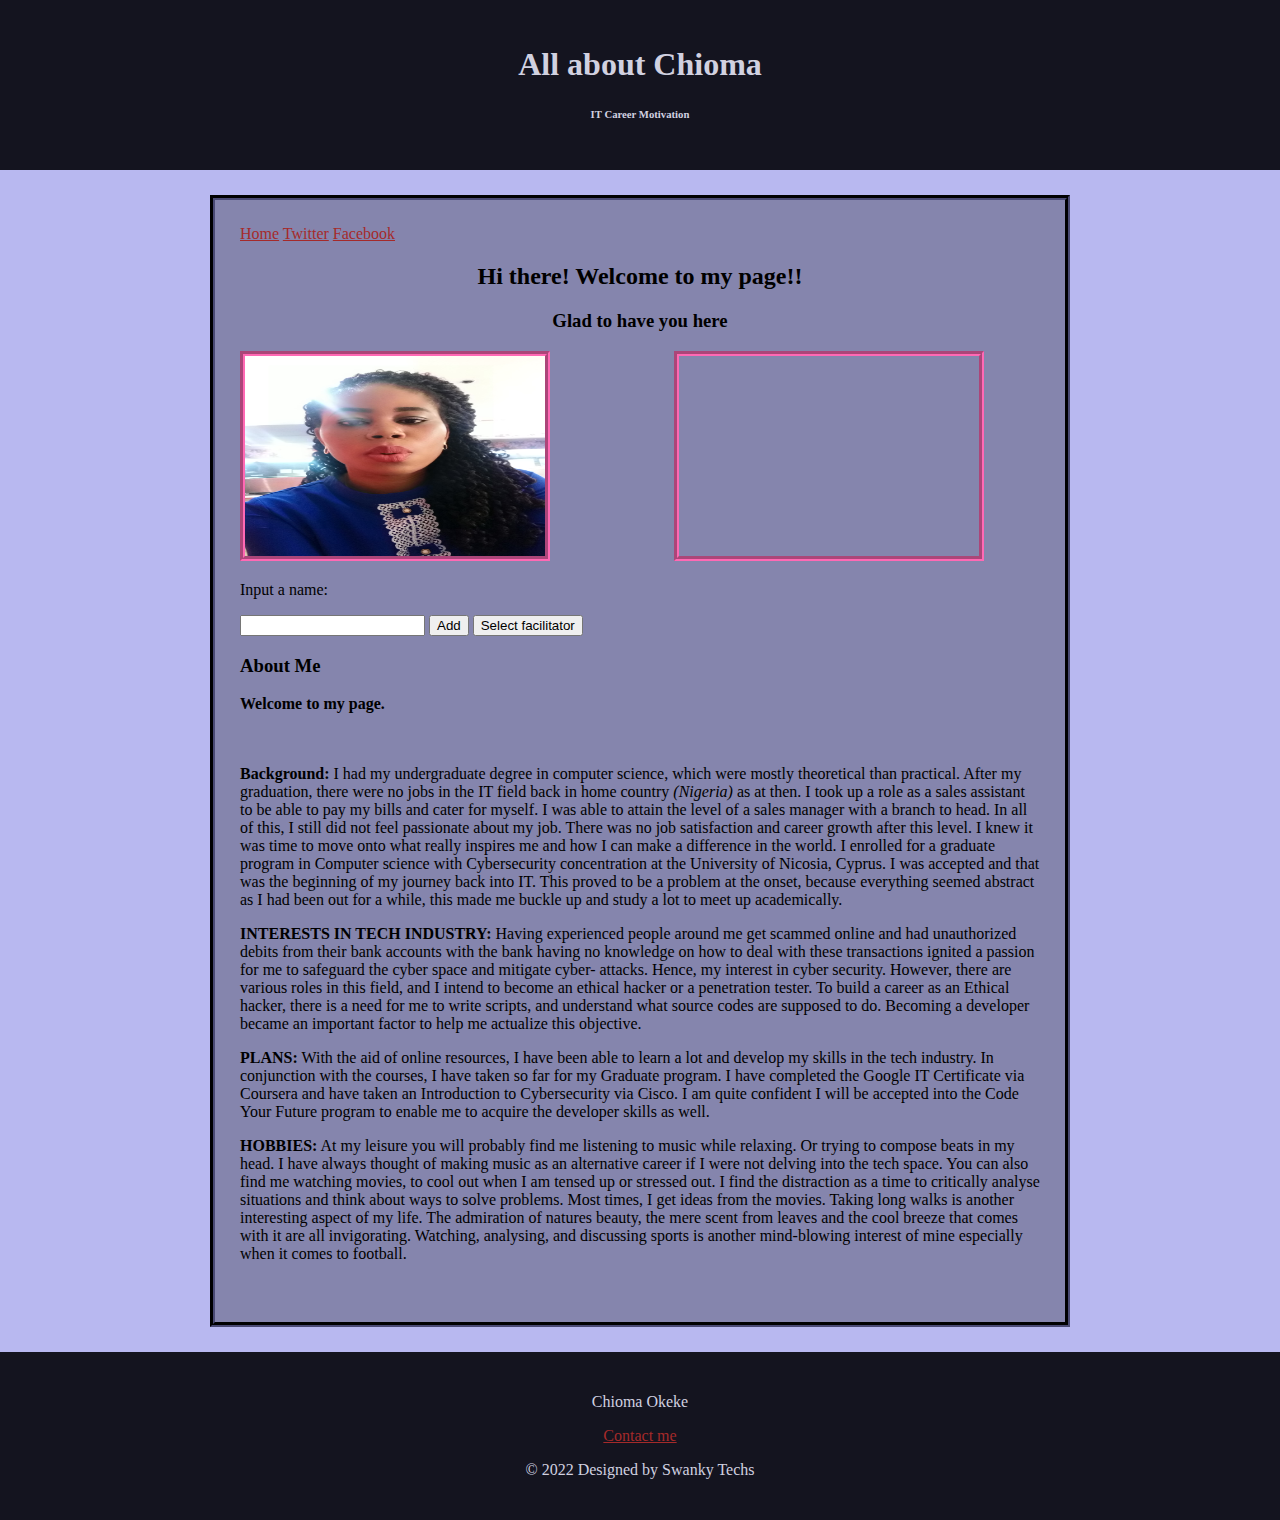
<file: index.html>
<!DOCTYPE html>
<html lang="en">
<head>
    <meta charset="UTF-8">
    <meta http-equiv="X-UA-Compatible" content="IE=edge">
    <meta name="viewport" content="width=<device-width>, initial-scale=1.0">
    <title>About me</title>
    <link href="about-me.css" rel="stylesheet">

</head>
<body>
    <header>
        <h1>All about Chioma</h1>
        <h6>IT Career Motivation</h6>
    </header>
    <main>
        <div class="navbar" aria-label="Main Site Links"> <!--Navigation Bar-->
            <a href="">Home</a> 
            <a href="">Twitter</a> 
            <a href="">Facebook</a>

        </div>

        <!-- Introduction -->
        <div class="intro">
            <h2 class="welcome">Hi there! Welcome to my page!!</h2>
            <h3 class="welcome">Glad to have you here</h3>
            <div class="media">
            <img src="IMAG2547.jpg" alt="Cute me" width="300" height="200">
            <iframe width="300" height="200" src="https://www.youtube.com/embed/CuI_p7a9VGs" title="YouTube video player"
                allow="accelerometer; autoplay; clipboard-write; encrypted-media; gyroscope; picture-in-picture"
                allowfullscreen></iframe>
            </div>

        </div>



<p>Input a name: </p>
<ul id="name"></ul>
<input id="text" />
<button id="add_name">Add</button>
<button id="button_name">Select facilitator</button>




        <!-- Information about me -->
        <div>
            <h3>About Me</h3>
            <p> <strong> Welcome to my page.</strong> </p><br><br>
            <strong>Background:</strong> I had my undergraduate degree in computer science, which were mostly theoretical than
            practical. After my
            graduation, there were no jobs in the IT field back in home country <em>(Nigeria)</em> as at then. I took up a role as a
            sales
            assistant to be able to pay my bills and cater for myself.
            I was able to attain the level of a sales manager with a branch to head. In all of this, I still did not feel passionate
            about my job. There was no job satisfaction and career growth after this level. I knew it was time to move onto what
            really inspires me and how I can make a difference in the world.
            I enrolled for a graduate program in Computer science with Cybersecurity concentration at the University of Nicosia,
            Cyprus. I was accepted and that was the beginning of my journey back into IT. This proved to be a problem at the onset,
            because everything seemed abstract as I had been out for a while, this made me buckle up and study a lot to meet up
            academically.
            <p><strong>INTERESTS IN TECH INDUSTRY:</strong> Having experienced people around me get scammed online and had
                unauthorized debits from
                their bank accounts with the bank having no knowledge on how to deal with these transactions ignited a passion for
                me to
                safeguard the cyber space and mitigate cyber- attacks. Hence, my interest in cyber security. However, there are
                various
                roles in this field, and I intend to become an ethical hacker or a penetration tester.
                To build a career as an Ethical hacker, there is a need for me to write scripts, and understand what source codes
                are
                supposed to do. Becoming a developer became an important factor to help me actualize this objective.
            </p>
            <p><strong>PLANS:</strong> With the aid of online resources, I have been able to learn a lot and develop my skills in
                the tech industry. In
                conjunction with the courses, I have taken so far for my Graduate program. I have completed the Google IT
                Certificate
                via Coursera and have taken an Introduction to Cybersecurity via Cisco. I am quite confident I will be accepted into
                the
                Code Your Future program to enable me to acquire the developer skills as well.
            </p>
            <p><strong>HOBBIES:</strong> At my leisure you will probably find me listening to music while relaxing. Or trying to
                compose beats in my
                head. I have always thought of making music as an alternative career if I were not delving into the tech space.
                You can also find me watching movies, to cool out when I am tensed up or stressed out. I find the distraction as a
                time
                to critically analyse situations and think about ways to solve problems. Most times, I get ideas from the movies.
                Taking long walks is another interesting aspect of my life. The admiration of natures beauty, the mere scent from
                leaves
                and the cool breeze that comes with it are all invigorating. Watching, analysing, and discussing sports is another
                mind-blowing interest of mine especially when it comes to football.
            </p><br>
        </div>
    </main>
    <footer>
        <!-- Logging out -->
        <div class="closure">
            <p>Chioma Okeke</p>
            <p> <a href="mailto: janefrancesschioma@gmail.com">Contact me</a></p>
            <p>© 2022 Designed by Swanky Techs </p>

        </div>
    </footer>

<script src="script.js"></script>    
</body>
</html>

</body>
</html>
</file>
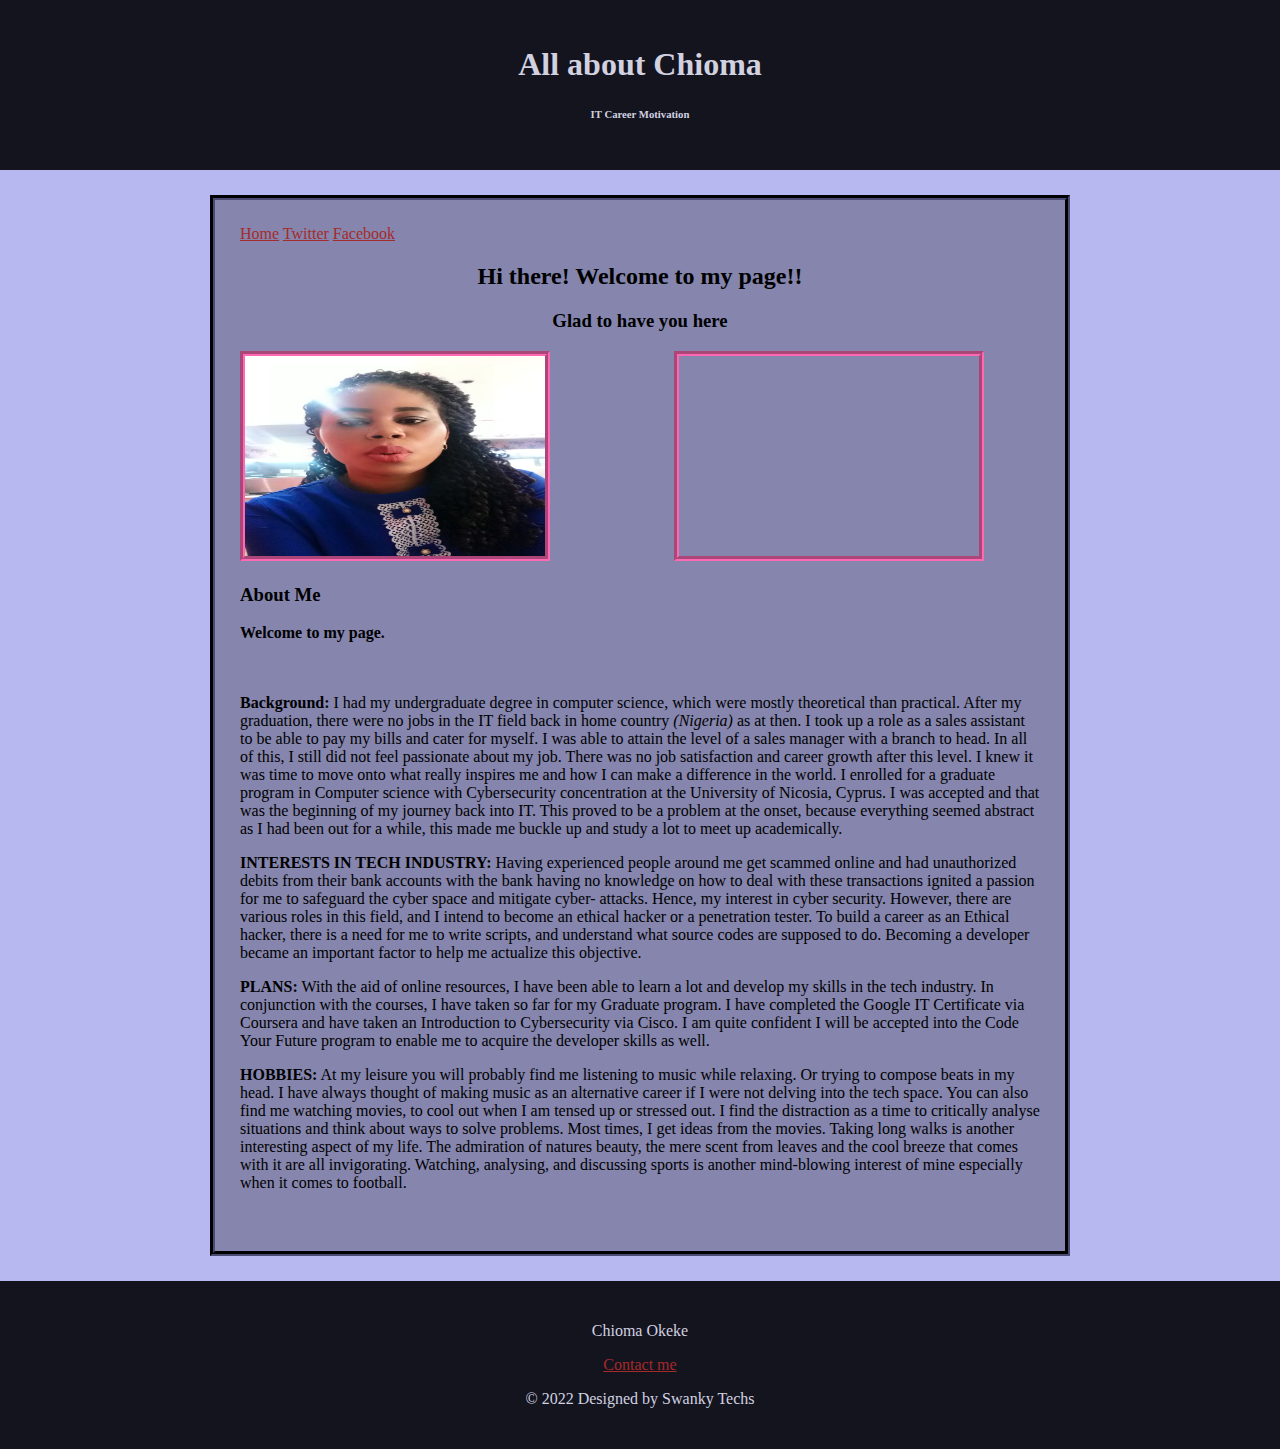
<file: about-me.html>
<!DOCTYPE html>
<html lang="en">
<head>
    <meta charset="UTF-8">
    <meta http-equiv="X-UA-Compatible" content="IE=edge">
    <meta name="viewport" content="width=<device-width>, initial-scale=1.0">
    <title>About me</title>
    <link href="about-me.css" rel="stylesheet">
</head>
<body>
    <header>
        <h1>All about Chioma</h1>
        <h6>IT Career Motivation</h6>
    </header>
    <main>
        <div class="navbar" aria-label="Main Site Links"> <!--Navigation Bar-->
            <a href="">Home</a> 
            <a href="">Twitter</a> 
            <a href="">Facebook</a>

        </div>

        <!-- Introduction -->
        <div class="intro">
            <h2 class="welcome">Hi there! Welcome to my page!!</h2>
            <h3 class="welcome">Glad to have you here</h3>
            <div class="media">
            <img src="IMAG2547.jpg" alt="Cute me" width="300" height="200">
            <iframe width="300" height="200" src="https://www.youtube.com/embed/CuI_p7a9VGs" title="YouTube video player"
                allow="accelerometer; autoplay; clipboard-write; encrypted-media; gyroscope; picture-in-picture"
                allowfullscreen></iframe>
            </div>

        </div>

        <!-- Information about me -->
        <div>
            <h3>About Me</h3>
            <p> <strong> Welcome to my page.</strong> </p><br><br>
            <strong>Background:</strong> I had my undergraduate degree in computer science, which were mostly theoretical than
            practical. After my
            graduation, there were no jobs in the IT field back in home country <em>(Nigeria)</em> as at then. I took up a role as a
            sales
            assistant to be able to pay my bills and cater for myself.
            I was able to attain the level of a sales manager with a branch to head. In all of this, I still did not feel passionate
            about my job. There was no job satisfaction and career growth after this level. I knew it was time to move onto what
            really inspires me and how I can make a difference in the world.
            I enrolled for a graduate program in Computer science with Cybersecurity concentration at the University of Nicosia,
            Cyprus. I was accepted and that was the beginning of my journey back into IT. This proved to be a problem at the onset,
            because everything seemed abstract as I had been out for a while, this made me buckle up and study a lot to meet up
            academically.
            <p><strong>INTERESTS IN TECH INDUSTRY:</strong> Having experienced people around me get scammed online and had
                unauthorized debits from
                their bank accounts with the bank having no knowledge on how to deal with these transactions ignited a passion for
                me to
                safeguard the cyber space and mitigate cyber- attacks. Hence, my interest in cyber security. However, there are
                various
                roles in this field, and I intend to become an ethical hacker or a penetration tester.
                To build a career as an Ethical hacker, there is a need for me to write scripts, and understand what source codes
                are
                supposed to do. Becoming a developer became an important factor to help me actualize this objective.
            </p>
            <p><strong>PLANS:</strong> With the aid of online resources, I have been able to learn a lot and develop my skills in
                the tech industry. In
                conjunction with the courses, I have taken so far for my Graduate program. I have completed the Google IT
                Certificate
                via Coursera and have taken an Introduction to Cybersecurity via Cisco. I am quite confident I will be accepted into
                the
                Code Your Future program to enable me to acquire the developer skills as well.
            </p>
            <p><strong>HOBBIES:</strong> At my leisure you will probably find me listening to music while relaxing. Or trying to
                compose beats in my
                head. I have always thought of making music as an alternative career if I were not delving into the tech space.
                You can also find me watching movies, to cool out when I am tensed up or stressed out. I find the distraction as a
                time
                to critically analyse situations and think about ways to solve problems. Most times, I get ideas from the movies.
                Taking long walks is another interesting aspect of my life. The admiration of natures beauty, the mere scent from
                leaves
                and the cool breeze that comes with it are all invigorating. Watching, analysing, and discussing sports is another
                mind-blowing interest of mine especially when it comes to football.
            </p><br>
        </div>
    </main>
    <footer>
        <!-- Logging out -->
        <div class="closure">
            <p>Chioma Okeke</p>
            <p> <a href="mailto: janefrancesschioma@gmail.com">Contact me</a></p>
            <p>© 2022 Designed by Swanky Techs </p>

        </div>
    </footer>
</body>
</html>
</file>
<file: about-me.css>
body {
    margin: 0;
    background-color: #b8b8f0;
}
header {
    background: #14141f;
    color: #d1d1e0;
    text-align: center;
    padding: 25px 0;
    margin-bottom: 25px;
    

}

img {
    
    border: 5px hotpink groove;
    margin-right: 20px;
}

main{
    background-color: #8585ad;
    width: 800px;
     padding: 25px;
    border: groove #14141f 5px;
    margin: 0 auto;
}
footer {
    background: #14141f;
        color: #d1d1e0;
        text-align: center;
        padding: 25px 0;
        margin-top: 25px;
}

a{
    color: brown;
}

.welcome {
    text-align: center;
}

iframe {
    margin-left: 100px;
    border: groove 5px hotpink;
}
</file>
